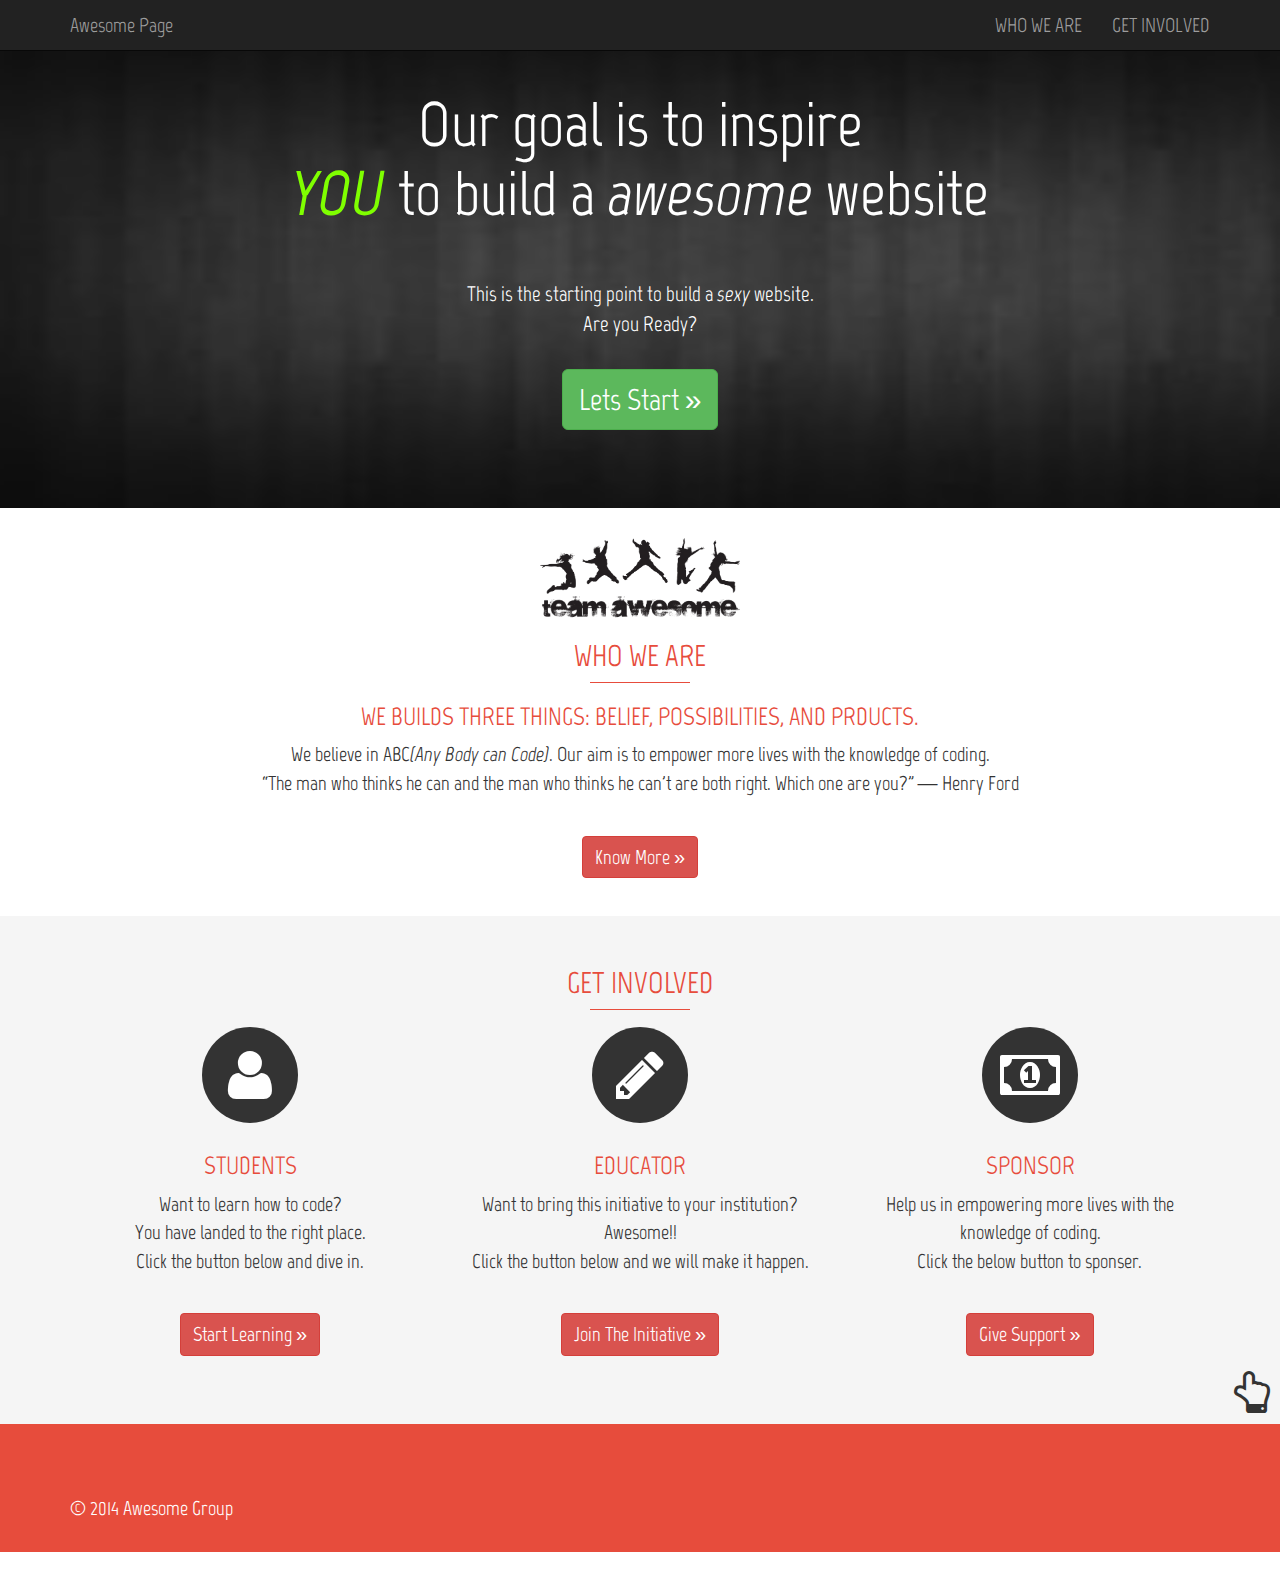
<file: index.html>
<!DOCTYPE html>
<html lang="en">
<head>
  <meta charset="utf-8">
  <meta http-equiv="X-UA-Compatible" content="IE=edge">
  <meta name="viewport" content="width=device-width, initial-scale=1">
  <meta name="description" content="">
  <meta name="author" content="">
  <link rel="icon" href="../../favicon.ico">

  <title>Awesomeness</title>

  <!--Google font -->
  <link href='http://fonts.googleapis.com/css?family=Marvel' rel='stylesheet' type='text/css'>

  <!--Font Awesome -->
  <link rel="stylesheet" href="fonts/font-awesome/css/font-awesome.min.css">

  <!-- Bootstrap core CSS -->
  <link href="css/bootstrap.min.css" rel="stylesheet">

  <!-- Custom styles for this template -->
  <link href="css/custom.css" rel="stylesheet">
</head>

<body data-spy="scroll" data-target=".navbar-collapse" data-offset="10">

 <!-- Fixed navbar -->
 <nav class="navbar navbar-inverse navbar-fixed-top">
  <div class="container">
    <div class="navbar-header">
      <button type="button" class="navbar-toggle collapsed" data-toggle="collapse" data-target="#navbar" aria-expanded="false" aria-controls="navbar">
        <span class="sr-only">Toggle navigation</span>
        <span class="icon-bar"></span>
        <span class="icon-bar"></span>
        <span class="icon-bar"></span>
      </button>
      <a class="navbar-brand" href="#jumbotron">Awesome Page</a>
    </div>
    <div id="navbar" class="collapse navbar-collapse">
      <ul class="nav navbar-nav navbar-right">
        <li><a href="#who">WHO WE ARE</a></li>
        <li><a href="#get-involved">GET INVOLVED</a></li>
      </ul>
    </div><!--/.nav-collapse -->
  </div>
</nav>
<!-- Main jumbotron for a primary marketing message or call to action -->
<div id="jumbotron">
  <div class="jumbotron">
    <div class="container">
      <h1>Our goal is to inspire <br /><strong><em style="color: chartreuse;">YOU</em></strong> to build a <em>awesome</em> website</h1>
      <p>This is the starting point to build a <em>sexy</em> website. </br /> Are you Ready?</p>
      <p><a class="btn btn-success btn-lg" href="work-in-progress.html" role="button">Lets Start &raquo;</a></p>
    </div>
  </div>
</div>

<div id="who">
  <div class="container homepage">
    <img src="images/logo.png" alt="Awesome Team" width="200">
    <h2>Who we are</h2>
    <hr />
    <h3>WE BUILDS THREE THINGS: BELIEF, POSSIBILITIES, AND PRDUCTS.</h3>
    <p>We believe in ABC<em>(Any Body can Code)</em>. Our aim is to empower more lives with the knowledge of coding.<br /> “The man who thinks he can and the man who thinks he can't are both right. Which one are you?” 
      ― Henry Ford</p>
      <p><a class="btn btn-danger btn-med" href="work-in-progress.html" target="_blank" role="button">Know More &raquo;</a></p>
    </div>
  </div>
  <div id="get-involved">
    <div class="container homepage">
      <h2>Get Involved</h2>
      <hr />
      <!-- Example row of columns -->
      <div class="row">
        <div class="col-md-4">
          <span class="fa-stack fa-4x">
            <i class="fa fa-circle fa-stack-2x"></i>
            <i class="fa fa-user fa-stack-1x fa-inverse"></i>
          </span>
          <h3>Students</h3>
          <p>Want to learn how to code?</br> You have landed to the right place.<br /> Click the button below and dive in.</p>
          <p><a class="btn btn-danger btn-med" href="work-in-progress.html" target="_blank" role="button">Start Learning  &raquo;</a></p>
        </div>
        <div class="col-md-4">
          <span class="fa-stack fa-4x">
            <i class="fa fa-circle fa-stack-2x"></i>
            <i class="fa fa-pencil fa-stack-1x fa-inverse"></i>
          </span>
          <h3>Educator</h3>
          <p>Want to bring this initiative to your institution? Awesome!!</br> Click the button below and we will make it happen. </p>
          <p><a class="btn btn-danger btn-med" href="https://docs.google.com/forms/d/1yqxr6oPMMfklxr7GTelci6p0thwdzchSxmscLE6oLj8/viewform?usp=send_form" target="_blank" role="button">Join The Initiative &raquo;</a></p>
        </div>
        <div class="col-md-4">
          <span class="fa-stack fa-4x">
            <i class="fa fa-circle fa-stack-2x"></i>
            <i class="fa fa-money fa-stack-1x fa-inverse"></i>
          </span>
          <h3>Sponsor</h3>
          <p>Help us in empowering more lives with the knowledge of coding.</br> Click the below button to sponser.</p>
          <p><a class="btn btn-danger btn-med" role="button" data-toggle="modal" data-target="#myModal">Give Support &raquo;</a></p>
          <div class="modal fade" id="myModal" tabindex="-1" role="dialog" aria-labelledby="myModalLabel" aria-hidden="true">
            <div class="modal-dialog">
              <div class="modal-content">
                <div class="modal-header">
                  <button type="button" class="close" data-dismiss="modal" aria-label="Close"><span aria-hidden="true">&times;</span></button>
                  <h4 class="modal-title" id="myModalLabel">Sample Modal Header</h4>
                </div>
                <div class="modal-body">
                  Sample Modal Body
                </div>
                <div class="modal-footer">
                  <button type="button" class="btn btn-default" data-dismiss="modal">Close</button>
                  <button type="button" class="btn btn-danger">Save changes</button>
                </div>
              </div>
            </div>
          </div>
        </div>
      </div>
    </div>
    <div id="back-to-top">
      <a href="#jumbotron"><i class="fa fa-hand-o-up fa-3x"></i></a>
    </div>
  </div>

  <footer>
    <div class="container">
      <p>&copy 2014 Awesome Group</p>
    </div>

  </footer>
  <!-- /container --> 


    <!-- Bootstrap core JavaScript
    ================================================== -->
    <!-- Placed at the end of the document so the pages load faster -->
    <script src="https://ajax.googleapis.com/ajax/libs/jquery/1.11.1/jquery.min.js"></script>
    <script src="js/bootstrap.min.js"></script>
    <script type="text/javascript" src="js/smoothscroll.js"></script>
  </body>
  </html>
</file>
<file: css/custom.css>
/* Move down content because we have a fixed navbar that is 50px tall */
body {
  padding-top: 50px;
  padding-bottom: 20px;
}

footer {
	padding-top: 70px;
	padding-bottom: 20px;
	background-color: #e74c3c;
	text-align: left;
	font-size: 20px;
	font-family: 'Marvel', sans-serif;
	color: white;
}

#get-involved {
	background-color: whitesmoke;
	padding-top: 30px;
	padding-bottom: 30px;
	position: relative;
}

#back-to-top {
	position: absolute;
	bottom: 10px;
	right: 10px;
}

#back-to-top a {
	color: #333;
}

.jumbotron {
	text-align: center;
	color: white;
}

.btn-lg {
	font-size: 30px;
}

.btn-med {
	font-size: 20px;
}
.navbar, .jumbotron {
	font-family: 'Marvel', sans-serif;
	line-height: 30x;
}

.navbar-brand, #navbar ul{
 	font-size: 20px;
}

.jumbotron{
	padding-top: 40px;
	background-image: url('../images/10283.jpg');
	background-repeat: no-repeat;
	background-size: 1500px 500px;
}

.jumbotron h1{
	margin-top: 0px;
	margin-bottom: 50px;
}

.jumbotron p{
	margin-bottom: 30px;
}


.homepage {
	text-align: center;
	font-family: 'Marvel', sans-serif;
	font-weight: 100px;
}

.homepage h2{
	font-size: 30px;
	color: #e74c3c;
	text-transform: uppercase;
}

.homepage h3{
	font-size: 25px;
	color: #e74c3c;
	text-transform: uppercase;
}

.homepage p{
	font-size: 20px;
	padding-bottom: 28px;
}

.homepage hr{
	border-color: #e74c3c;
	width: 100px;
	margin: 10px auto;
}
</file>
